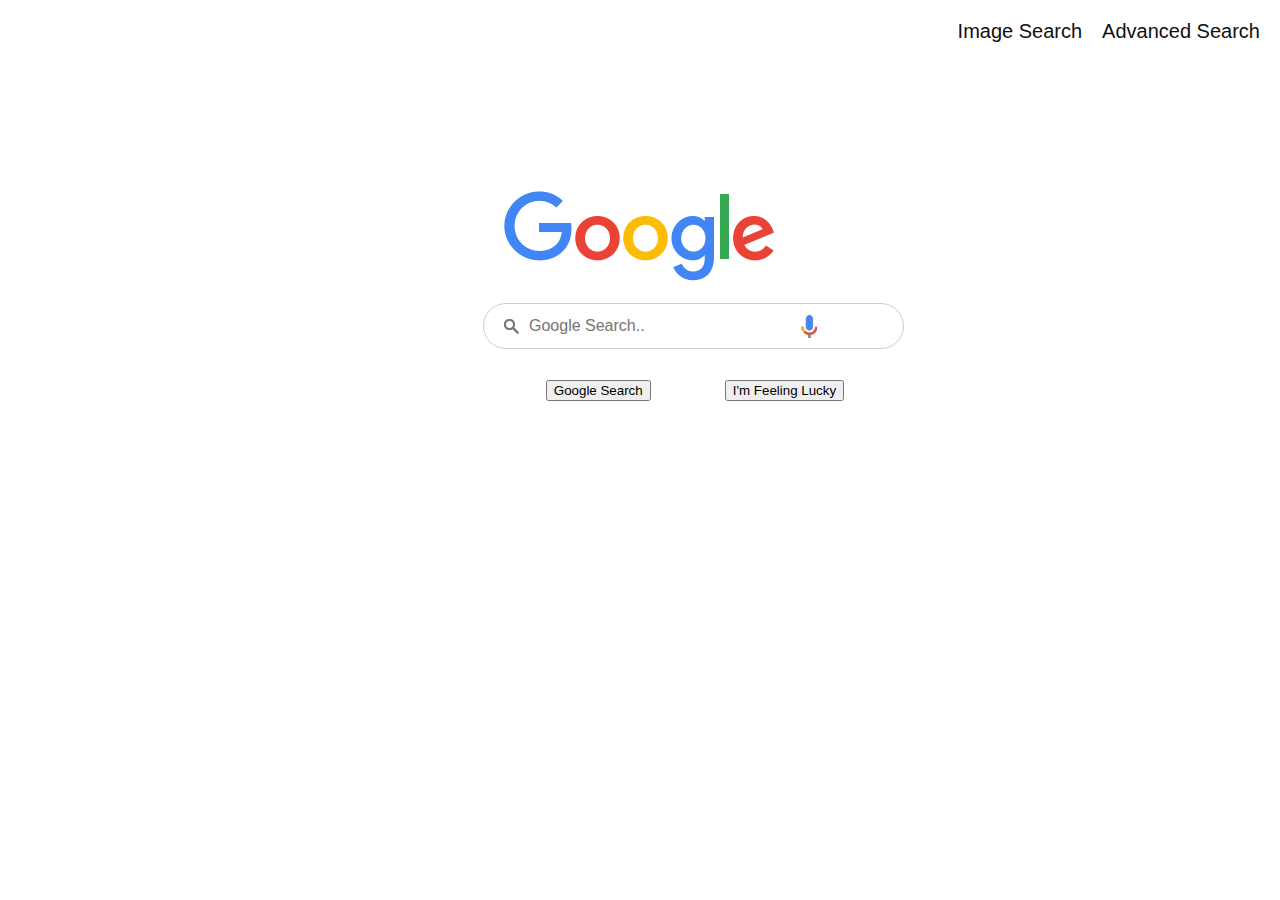
<file: index.html>
<!DOCTYPE html>
<html lang="en">
    <head>

        <meta name="viewport" content="width=device-width, initial-scale=1.0">
        <title>Search</title>
<link rel="stylesheet" href="index.css">
<!--        <script src="https://ajax.googleapis.com/ajax/libs/jquery/3.4.1/jquery.min.js"></script>
        <script src="https://maxcdn.bootstrapcdn.com/bootstrap/3.4.1/js/bootstrap.min.js"></script>
-->
<style>

 </style>
    </head>
 <body>
              <header>
             <ul>
                 <li><a href="img_search.html">Image Search</a></li>
                 <li><a href="advanced_search.html">Advanced Search</a></li>
             </ul>
         </header>
        
        <center>
            <div class="main">
                <img src="googlelogo.png" alt="Google Log
                o">
                <form action="https://google.com/search"  >
                    <div class="searchBox">
                        <input  type="text" placeholder="Google Search.." name="q" class="Search">
                        <div class="icons">
                            <div ><img src="search.png"></div>
                            <div><img src="mic.png"></div>
                        </div>
                    </div>               
                    <div class="buttons">
                        <input type="submit" value="Google Search" name="btnK"class="submitbtn">
                        <input value="I'm Feeling Lucky" type="submit" name="btnI" class="submitbtn">
                    </div>
        
                </form>
    
            </div>
        </center>
               
    
     
    
    </body>
</html>
</file>
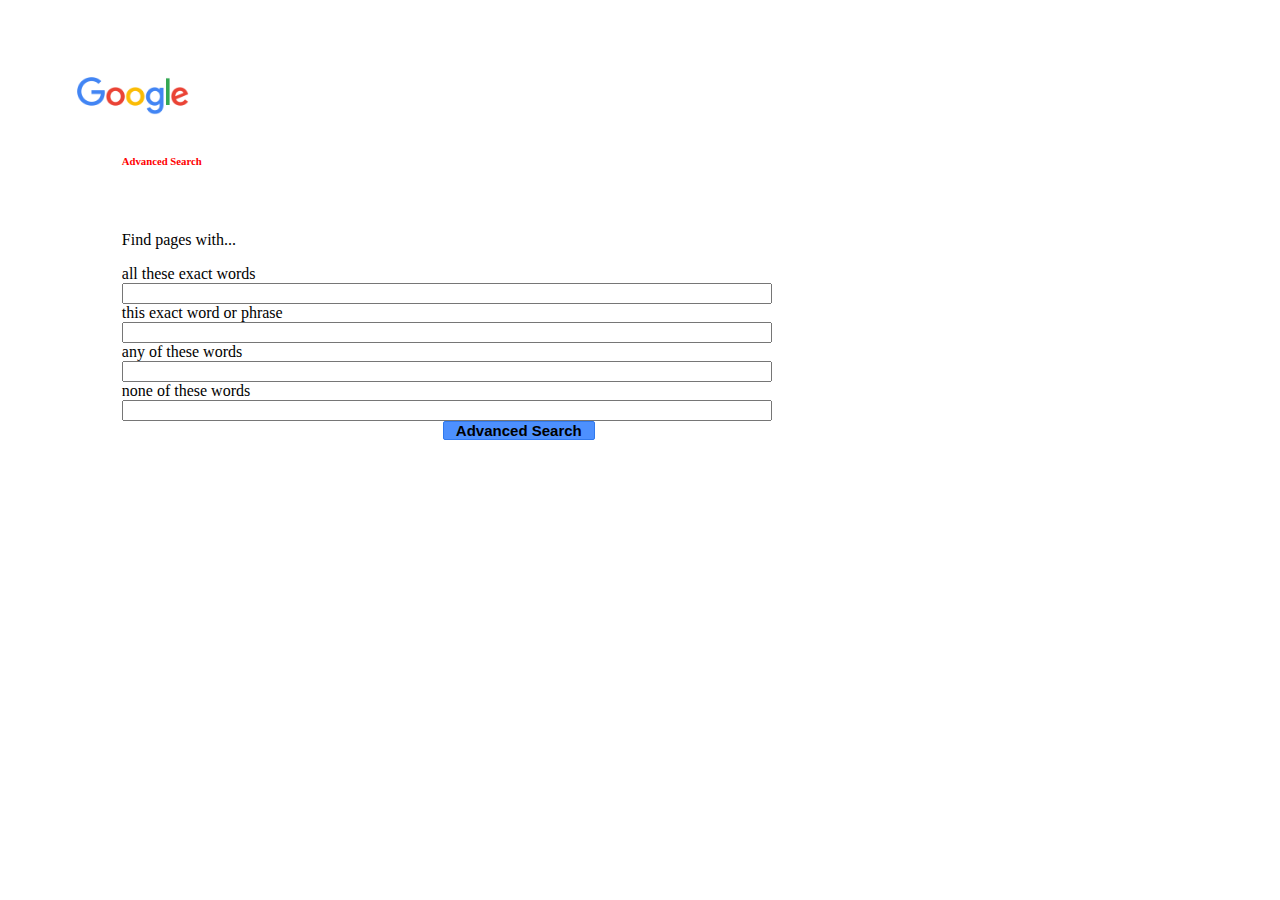
<file: advanced_search.html>
<!DOCTYPE html>
<html lang="en">
    <head>
        <title>Advanced Search</title>
        <link rel="stylesheet" href="advanced_search.css">
        <link rel="stylesheet" href="https://cdn.jsdelivr.net/npm/bootstrap@4.5.3/dist/css/bootstrap.min.css" integrity="sha384-TX8t27EcRE3e/ihU7zmQxVncDAy5uIKz4rEkgIXeMed4M0jlfIDPvg6uqKI2xXr2" crossorigin="anonymous">
        
    </head>
    <body>
        <header>
            <a href="index.html"><img src="googlelogo.png" alt="google logo"></a>
            <h6>Advanced Search</h6>
        </header>
        <div>
            
        </div>
        <div class="main">
            <p>Find pages with...</p>
       
            <form action="https://google.com/search">
                <div class="form-group row">
                    <label  class="col-sm-2 col-form-label">all these exact words</label>
                    <div class="col-sm-10">
                    <input type="text" class="form-control"  name="as_q">
                    </div>
                </div>
                <div class="form-group row">
                    <label  class="col-sm-2 col-form-label">this exact word or phrase</label>
                    <div class="col-sm-10">
                    <input type="text" class="form-control"name="as_epq" >
                    </div>
                </div>
                <div class="form-group row">
                    <label  class="col-sm-2 col-form-label">any of these words</label>
                    <div class="col-sm-10">
                    <input type="text" class="form-control"name="as_oq" >
                    </div>
                </div>
                <div class="form-group row">
                    <label  class="col-sm-2 col-form-label">none of these words</label>
                    <div class="col-sm-10">
                    <input type="text" class="form-control"name="as_eq" >
                    </div>
                </div>
                <input type="submit" value="Advanced Search" class="button">
                
            </form>    
        </div>
        
    </body>
</html>
</file>
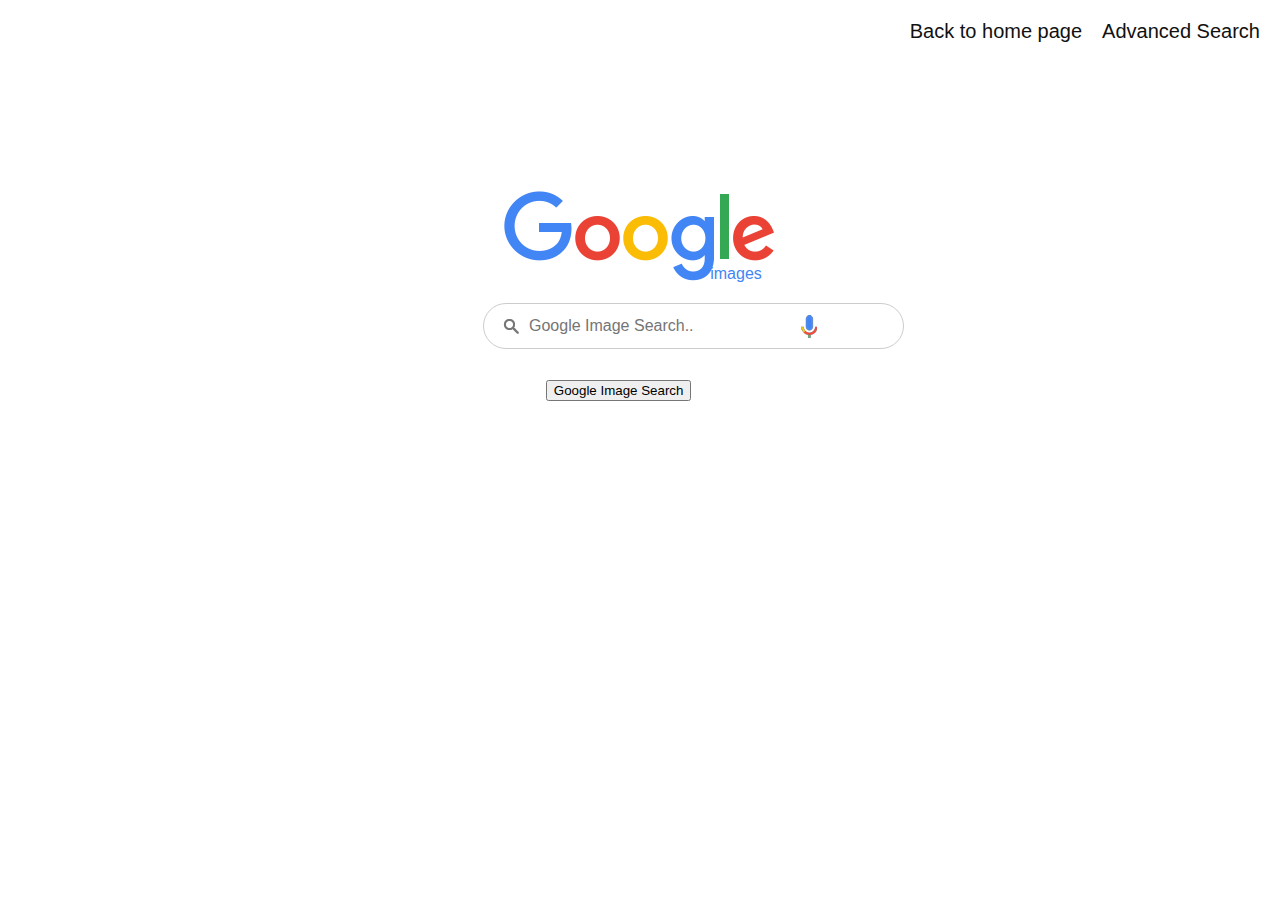
<file: img_search.html>
<!DOCTYPE html>
<html lang="en">
    <head>

        <meta name="viewport" content="width=device-width, initial-scale=1.0">
        <title> Image Search</title>
<link rel="stylesheet" href="index.css">
</head>
 <body>
<header>
     <ul>
        <li><a href="index.html">Back to home page</a></li>
        <li><a href="advanced_search.html">Advanced Search</a></li>
    </ul>
</header>
<center>
    <div class="main">
        <img src="googlelogo.png" alt="Google Logo">
        <div class="logo-subtext"><p>images</p></div>
         <form action="https://images.google.com/images" >
            <div class="searchBox">
                <input  type="text" placeholder="Google Image Search.." name="q" class="Search">
                <div class="icons">
                    <div ><img src="search.png"></div>
                    <div><img src="mic.png"></div>
                </div>
            </div>               
                 <div class="buttons">
                    <input type="submit" value="Google Image Search" name="btnK"class="submitbtn">
                        
                </div>    
        </form>
    
    </div>  
</center>
     
</body>
</html>
</file>
<file: index.css>
body{
    margin: 0;
    padding: 0;
    box-sizing: border-box;
    font-family: Arial, sans-serif;

}

 header{
    float: right;
    font-family: Arial, Helvetica, sans-serif;
    font-size: 20px;
    
}
header ul{
    display: flex;
    justify-content: center;
    align-items: center;
}

 header ul li{
    list-style: none;
    margin-right: 20px;
}

 header ul li a{
    color: #111;
    text-decoration: none;
    
}

center{
    text-align: center;
}
  .main{
    float: center;
    width: 100%;
    display: flex;
    flex-direction: column;
    
    padding-top: 10%;
    
    text-align: center;
    align-items: center;
    justify-content: center ;
}
.main .logo-subtext{
    position: absolute;
    color: #4285f4;
    font: 16px/16px roboto-regular, arial, sans-serif;
    padding-left: 15%;
    margin-top: -3.5%;
}
 .main .searchBox{
    position: relative;
    width: 100%;
    margin-top: 20px;
    float: center;
}
 .main .searchBox .Search{
    width: 100%;
    padding: 13px;
    padding-left: 45px;
    padding-right: 60px;
    border-radius: 30px;
    border: 1px solid #ccc;
    outline: none;
    font-size: 16px;
}

 .main .searchBox .icons{
    position: absolute;
    top: 0;
    width: 100%;
    display: flex;
    padding: 12px 20px;
    justify-content: space-between;
    align-items: center;
    pointer-events: none;

}

 .main .buttons {
     float: center;
    margin-top: 10%;
    margin-left: 15%;
    display: flex;
    justify-content: space-between;
    width: 100%;
    font-size: 100px;
    box-sizing: 25%;

}
 .main .buttons .submitbtn{
    margin-left: 5%;
}
 .main  .buttons .submitbtn:hover{
    border: 1px solid #ccc;
}
</file>
<file: advanced_search.css>
body{margin: 3%;
    padding: 3%;
    border: 0;
    font-weight: inherit;
    font-style: inherit;
    font-size: 100%;
    vertical-align: baseline;
    text-decoration: none;
}
img{
    width:10%;
}

h6{
    margin-left: 3%;
    padding: 1%;
    color: red;
}
.main{
    margin-left: 3%;
    padding: 1%; 
}

input[type="text"]{
    width:60%
}

input[type="submit" ] {
    appearance: push-button;
    float: left;
    margin-left: 30%;
}

.button{
    
    padding: 0 12px;
    box-shadow: none;
    background-color: #4d90fe;
    border: 1px solid #3079ed;
    border-radius: 2px;
    cursor: default;
    font-size: 15px;
    font-weight: bold;
    text-align: center;
    white-space: nowrap;
}
</file>
